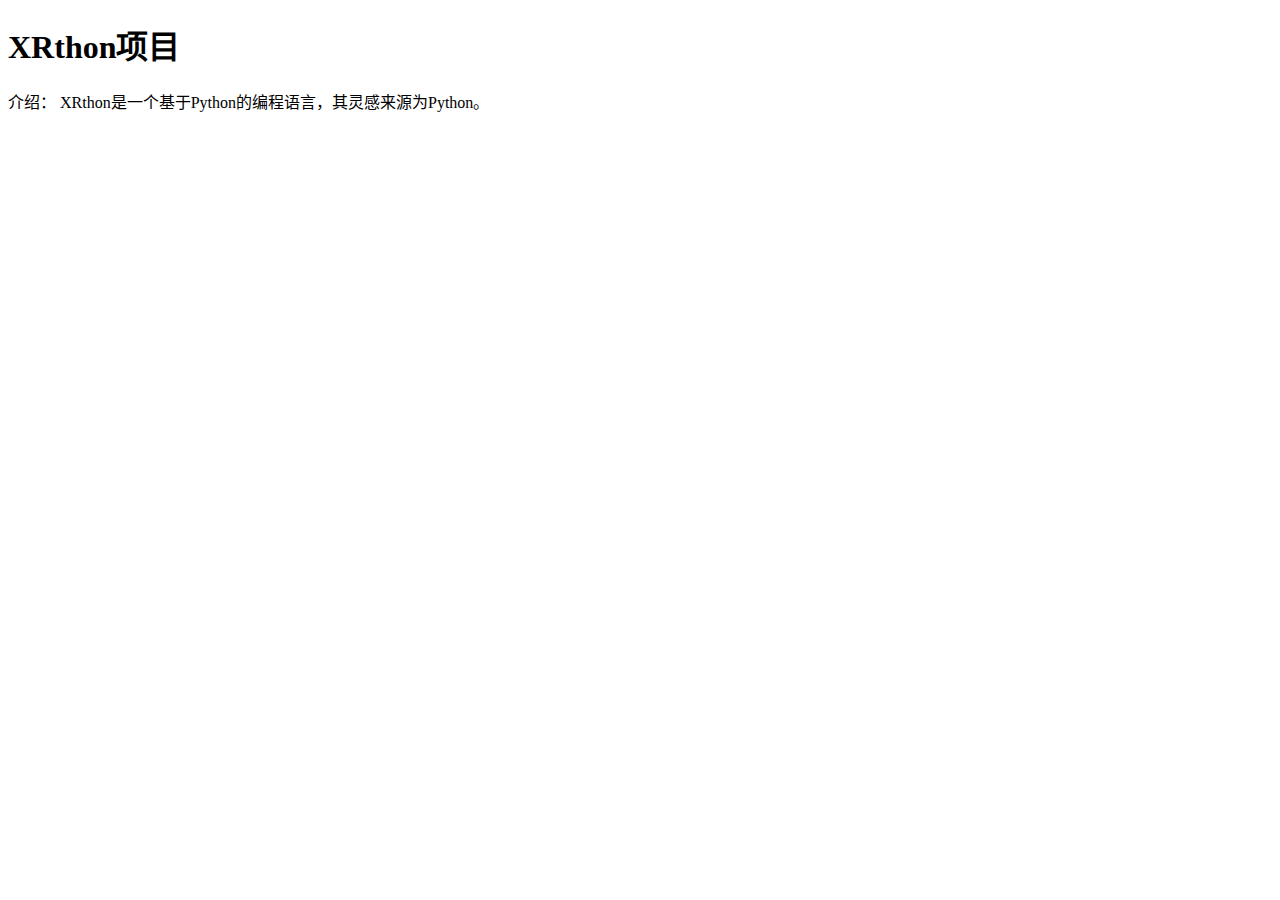
<file: index.html>
<!DOCTYPE html>
<html lang="zh-cn">
<head>
    <meta charset="UTF-8">
    <meta name="viewport" content="width=device-width, initial-scale=1.0">
    <title>XRthon项目</title>
</head>
<body>
    <h1>XRthon项目</h1>
    <div>
        <span>介绍：</span>
        <span>XRthon是一个基于Python的编程语言，其灵感来源为Python。</span>
    </div>
</body>
</html>
</file>
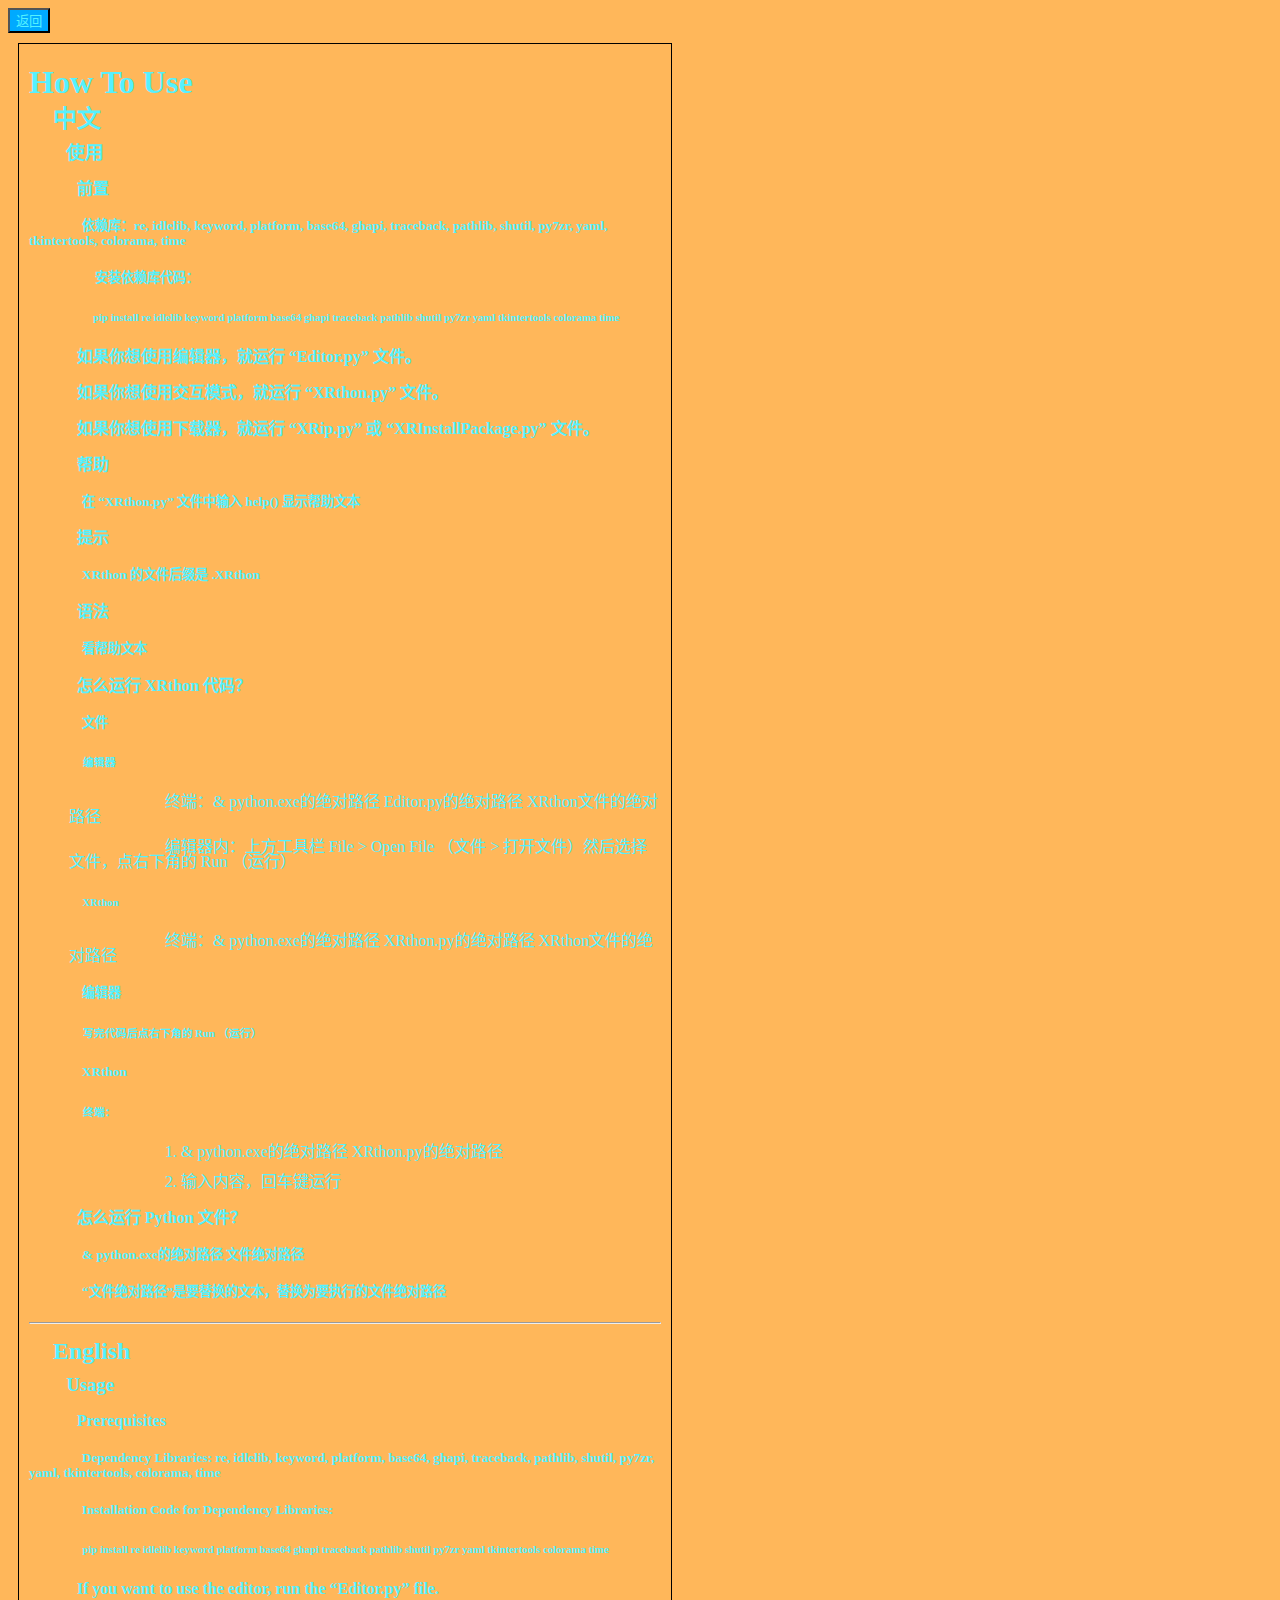
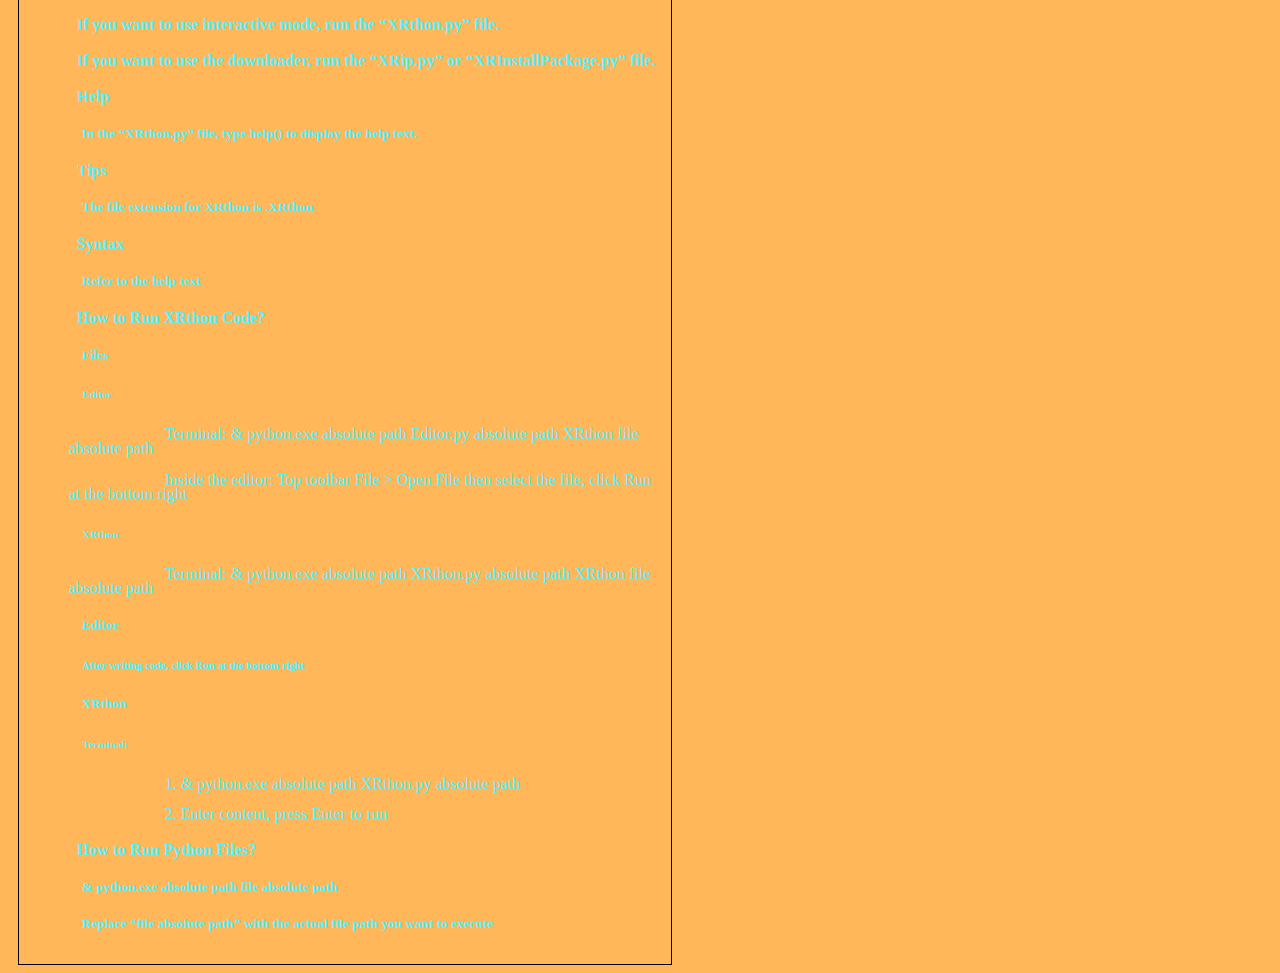
<file: HowToUse/index.html>
<!DOCTYPE html>
<html lang="zh-cn">
<head>
    <link rel="apple-touch-icon" sizes="180x180" href="/apple-touch-icon.png">
    <link rel="icon" type="image/png" sizes="32x32" href="/favicon-32x32.png">
    <link rel="icon" type="image/png" sizes="16x16" href="/favicon-16x16.png">
    <link rel="manifest" href="/site.webmanifest">
    <meta charset="UTF-8">
    <meta name="viewport" content="width=device-width, initial-scale=1.0">
    <title>XRthon HowToUse</title>
    <link rel="stylesheet" href="./css.css"></link>
</head>
<body>
    <a href="./../"><button>返回</button></a>

    <card-card>
        <h1 id="how-to-use">How To Use</h1>
        <h2 id="中文">&nbsp;&nbsp;&nbsp;&nbsp;中文</h2>
        <h3 id="使用">&nbsp;&nbsp;&nbsp;&nbsp;&nbsp;&nbsp;&nbsp;&nbsp;使用</h3>
        <h4 id="前置">&nbsp;&nbsp;&nbsp;&nbsp;&nbsp;&nbsp;&nbsp;&nbsp;&nbsp;&nbsp;&nbsp;&nbsp;前置</h4>
        <h5
        id="依赖库re-idlelib-keyword-platform-base64-ghapi-traceback-pathlib-shutil-py7zr-yaml-tkintertools-colorama-time">&nbsp;&nbsp;&nbsp;&nbsp;&nbsp;&nbsp;&nbsp;&nbsp;&nbsp;&nbsp;&nbsp;&nbsp;&nbsp;&nbsp;&nbsp;&nbsp;依赖库：re,
        idlelib, keyword, platform, base64, ghapi, traceback, pathlib, shutil,
        py7zr, yaml, tkintertools, colorama, time</h5>
        <h5 id="安装依赖库代码">&nbsp;&nbsp;&nbsp;&nbsp;&nbsp;&nbsp;&nbsp;&nbsp;&nbsp;&nbsp;&nbsp;&nbsp;&nbsp;&nbsp;&nbsp;&nbsp;&nbsp;&nbsp;&nbsp;&nbsp;安装依赖库代码：</h5>
        <h6
        id="pip-install-re-idlelib-keyword-platform-base64-ghapi-traceback-pathlib-shutil-py7zr-yaml-tkintertools-colorama-time">&nbsp;&nbsp;&nbsp;&nbsp;&nbsp;&nbsp;&nbsp;&nbsp;&nbsp;&nbsp;&nbsp;&nbsp;&nbsp;&nbsp;&nbsp;&nbsp;&nbsp;&nbsp;&nbsp;&nbsp;&nbsp;&nbsp;&nbsp;&nbsp;pip
        install re idlelib keyword platform base64 ghapi traceback pathlib
        shutil py7zr yaml tkintertools colorama time</h6>
        <h4
        id="如果你想使用编辑器就运行-editor.py-文件">&nbsp;&nbsp;&nbsp;&nbsp;&nbsp;&nbsp;&nbsp;&nbsp;&nbsp;&nbsp;&nbsp;&nbsp;如果你想使用编辑器，就运行
        “Editor.py” 文件。</h4>
        <h4
        id="如果你想使用交互模式就运行-xrthon.py-文件">&nbsp;&nbsp;&nbsp;&nbsp;&nbsp;&nbsp;&nbsp;&nbsp;&nbsp;&nbsp;&nbsp;&nbsp;如果你想使用交互模式，就运行
        “XRthon.py” 文件。</h4>
        <h4
        id="如果你想使用下载器就运行-xrip.py-或-xrinstallpackage.py-文件">&nbsp;&nbsp;&nbsp;&nbsp;&nbsp;&nbsp;&nbsp;&nbsp;&nbsp;&nbsp;&nbsp;&nbsp;如果你想使用下载器，就运行
        “XRip.py” 或 “XRInstallPackage.py” 文件。</h4>
        <h4 id="帮助">&nbsp;&nbsp;&nbsp;&nbsp;&nbsp;&nbsp;&nbsp;&nbsp;&nbsp;&nbsp;&nbsp;&nbsp;帮助</h4>
        <h5 id="在-xrthon.py-文件中输入-help-显示帮助文本">&nbsp;&nbsp;&nbsp;&nbsp;&nbsp;&nbsp;&nbsp;&nbsp;&nbsp;&nbsp;&nbsp;&nbsp;&nbsp;&nbsp;&nbsp;&nbsp;在 “XRthon.py”
        文件中输入 help() 显示帮助文本</h5>
        <h4 id="提示">&nbsp;&nbsp;&nbsp;&nbsp;&nbsp;&nbsp;&nbsp;&nbsp;&nbsp;&nbsp;&nbsp;&nbsp;提示</h4>
        <h5 id="xrthon-的文件后缀是-.xrthon">&nbsp;&nbsp;&nbsp;&nbsp;&nbsp;&nbsp;&nbsp;&nbsp;&nbsp;&nbsp;&nbsp;&nbsp;&nbsp;&nbsp;&nbsp;&nbsp;XRthon 的文件后缀是 .XRthon</h5>
        <h4 id="语法">&nbsp;&nbsp;&nbsp;&nbsp;&nbsp;&nbsp;&nbsp;&nbsp;&nbsp;&nbsp;&nbsp;&nbsp;语法</h4>
        <h5 id="看帮助文本">&nbsp;&nbsp;&nbsp;&nbsp;&nbsp;&nbsp;&nbsp;&nbsp;&nbsp;&nbsp;&nbsp;&nbsp;&nbsp;&nbsp;&nbsp;&nbsp;看帮助文本</h5>
        <h4 id="怎么运行-xrthon-代码">&nbsp;&nbsp;&nbsp;&nbsp;&nbsp;&nbsp;&nbsp;&nbsp;&nbsp;&nbsp;&nbsp;&nbsp;怎么运行 XRthon 代码？</h4>
        <h5 id="文件">&nbsp;&nbsp;&nbsp;&nbsp;&nbsp;&nbsp;&nbsp;&nbsp;&nbsp;&nbsp;&nbsp;&nbsp;&nbsp;&nbsp;&nbsp;&nbsp;文件</h5>
        <h6 id="编辑器">&nbsp;&nbsp;&nbsp;&nbsp;&nbsp;&nbsp;&nbsp;&nbsp;&nbsp;&nbsp;&nbsp;&nbsp;&nbsp;&nbsp;&nbsp;&nbsp;&nbsp;&nbsp;&nbsp;&nbsp;编辑器</h6>
        <ul>
        <p>&nbsp;&nbsp;&nbsp;&nbsp;&nbsp;&nbsp;&nbsp;&nbsp;&nbsp;&nbsp;&nbsp;&nbsp;&nbsp;&nbsp;&nbsp;&nbsp;&nbsp;&nbsp;&nbsp;&nbsp;&nbsp;&nbsp;&nbsp;&nbsp;终端：&amp; python.exe的绝对路径 Editor.py的绝对路径
        XRthon文件的绝对路径</li>
        <p>&nbsp;&nbsp;&nbsp;&nbsp;&nbsp;&nbsp;&nbsp;&nbsp;&nbsp;&nbsp;&nbsp;&nbsp;&nbsp;&nbsp;&nbsp;&nbsp;&nbsp;&nbsp;&nbsp;&nbsp;&nbsp;&nbsp;&nbsp;&nbsp;编辑器内：上方工具栏 File &gt; Open File （文件 &gt;
        打开文件）然后选择文件，点右下角的 Run （运行）</li>
        </ul>
        <h6 id="xrthon">&nbsp;&nbsp;&nbsp;&nbsp;&nbsp;&nbsp;&nbsp;&nbsp;&nbsp;&nbsp;&nbsp;&nbsp;&nbsp;&nbsp;&nbsp;&nbsp;&nbsp;&nbsp;&nbsp;&nbsp;XRthon</h6>
        <ul>
        <p>&nbsp;&nbsp;&nbsp;&nbsp;&nbsp;&nbsp;&nbsp;&nbsp;&nbsp;&nbsp;&nbsp;&nbsp;&nbsp;&nbsp;&nbsp;&nbsp;&nbsp;&nbsp;&nbsp;&nbsp;&nbsp;&nbsp;&nbsp;&nbsp;终端：&amp; python.exe的绝对路径 XRthon.py的绝对路径
        XRthon文件的绝对路径</li>
        </ul>
        <h5 id="编辑器-1">&nbsp;&nbsp;&nbsp;&nbsp;&nbsp;&nbsp;&nbsp;&nbsp;&nbsp;&nbsp;&nbsp;&nbsp;&nbsp;&nbsp;&nbsp;&nbsp;编辑器</h5>
        <h6 id="写完代码后点右下角的-run-运行">&nbsp;&nbsp;&nbsp;&nbsp;&nbsp;&nbsp;&nbsp;&nbsp;&nbsp;&nbsp;&nbsp;&nbsp;&nbsp;&nbsp;&nbsp;&nbsp;&nbsp;&nbsp;&nbsp;&nbsp;写完代码后点右下角的 Run
        （运行）</h6>
        <h5 id="xrthon-1">&nbsp;&nbsp;&nbsp;&nbsp;&nbsp;&nbsp;&nbsp;&nbsp;&nbsp;&nbsp;&nbsp;&nbsp;&nbsp;&nbsp;&nbsp;&nbsp;XRthon</h5>
        <h6 id="终端">&nbsp;&nbsp;&nbsp;&nbsp;&nbsp;&nbsp;&nbsp;&nbsp;&nbsp;&nbsp;&nbsp;&nbsp;&nbsp;&nbsp;&nbsp;&nbsp;&nbsp;&nbsp;&nbsp;&nbsp;终端：</h6>
        <ol type="1">
        <p>&nbsp;&nbsp;&nbsp;&nbsp;&nbsp;&nbsp;&nbsp;&nbsp;&nbsp;&nbsp;&nbsp;&nbsp;&nbsp;&nbsp;&nbsp;&nbsp;&nbsp;&nbsp;&nbsp;&nbsp;&nbsp;&nbsp;&nbsp;&nbsp;1. &amp; python.exe的绝对路径 XRthon.py的绝对路径</li>
        <p>&nbsp;&nbsp;&nbsp;&nbsp;&nbsp;&nbsp;&nbsp;&nbsp;&nbsp;&nbsp;&nbsp;&nbsp;&nbsp;&nbsp;&nbsp;&nbsp;&nbsp;&nbsp;&nbsp;&nbsp;&nbsp;&nbsp;&nbsp;&nbsp;2. 输入内容，回车键运行</li>
        </ol>
        <h4 id="怎么运行-python-文件">&nbsp;&nbsp;&nbsp;&nbsp;&nbsp;&nbsp;&nbsp;&nbsp;&nbsp;&nbsp;&nbsp;&nbsp;怎么运行 Python 文件？</h4>
        <h5 id="python.exe的绝对路径-文件绝对路径">&nbsp;&nbsp;&nbsp;&nbsp;&nbsp;&nbsp;&nbsp;&nbsp;&nbsp;&nbsp;&nbsp;&nbsp;&nbsp;&nbsp;&nbsp;&nbsp;&amp; python.exe的绝对路径
        文件绝对路径</h5>
        <h5
        id="文件绝对路径是要替换的文本替换为要执行的文件绝对路径">&nbsp;&nbsp;&nbsp;&nbsp;&nbsp;&nbsp;&nbsp;&nbsp;&nbsp;&nbsp;&nbsp;&nbsp;&nbsp;&nbsp;&nbsp;&nbsp;“文件绝对路径”是要替换的文本，替换为要执行的文件绝对路径</h5>
        <hr />
        <h2 id="english">&nbsp;&nbsp;&nbsp;&nbsp;English</h2>
        <h3 id="usage">&nbsp;&nbsp;&nbsp;&nbsp;&nbsp;&nbsp;&nbsp;&nbsp;Usage</h3>
        <h4 id="prerequisites">&nbsp;&nbsp;&nbsp;&nbsp;&nbsp;&nbsp;&nbsp;&nbsp;&nbsp;&nbsp;&nbsp;&nbsp;Prerequisites</h4>
        <h5
        id="dependency-libraries-re-idlelib-keyword-platform-base64-ghapi-traceback-pathlib-shutil-py7zr-yaml-tkintertools-colorama-time">&nbsp;&nbsp;&nbsp;&nbsp;&nbsp;&nbsp;&nbsp;&nbsp;&nbsp;&nbsp;&nbsp;&nbsp;&nbsp;&nbsp;&nbsp;&nbsp;Dependency
        Libraries: re, idlelib, keyword, platform, base64, ghapi, traceback,
        pathlib, shutil, py7zr, yaml, tkintertools, colorama, time</h5>
        <h5 id="installation-code-for-dependency-libraries">&nbsp;&nbsp;&nbsp;&nbsp;&nbsp;&nbsp;&nbsp;&nbsp;&nbsp;&nbsp;&nbsp;&nbsp;&nbsp;&nbsp;&nbsp;&nbsp;Installation Code
        for Dependency Libraries:</h5>
        <h6
        id="pip-install-re-idlelib-keyword-platform-base64-ghapi-traceback-pathlib-shutil-py7zr-yaml-tkintertools-colorama-time-1">&nbsp;&nbsp;&nbsp;&nbsp;&nbsp;&nbsp;&nbsp;&nbsp;&nbsp;&nbsp;&nbsp;&nbsp;&nbsp;&nbsp;&nbsp;&nbsp;&nbsp;&nbsp;&nbsp;&nbsp;pip
        install re idlelib keyword platform base64 ghapi traceback pathlib
        shutil py7zr yaml tkintertools colorama time</h6>
        <h4 id="if-you-want-to-use-the-editor-run-the-editor.py-file.">&nbsp;&nbsp;&nbsp;&nbsp;&nbsp;&nbsp;&nbsp;&nbsp;&nbsp;&nbsp;&nbsp;&nbsp;If you
        want to use the editor, run the “Editor.py” file.</h4>
        <h4 id="if-you-want-to-use-interactive-mode-run-the-xrthon.py-file.">&nbsp;&nbsp;&nbsp;&nbsp;&nbsp;&nbsp;&nbsp;&nbsp;&nbsp;&nbsp;&nbsp;&nbsp;If
        you want to use interactive mode, run the “XRthon.py” file.</h4>
        <h4
        id="if-you-want-to-use-the-downloader-run-the-xrip.py-or-xrinstallpackage.py-file.">&nbsp;&nbsp;&nbsp;&nbsp;&nbsp;&nbsp;&nbsp;&nbsp;&nbsp;&nbsp;&nbsp;&nbsp;If
        you want to use the downloader, run the “XRip.py” or
        “XRInstallPackage.py” file.</h4>
        <h4 id="help">&nbsp;&nbsp;&nbsp;&nbsp;&nbsp;&nbsp;&nbsp;&nbsp;&nbsp;&nbsp;&nbsp;&nbsp;Help</h4>
        <h5 id="in-the-xrthon.py-file-type-help-to-display-the-help-text.">&nbsp;&nbsp;&nbsp;&nbsp;&nbsp;&nbsp;&nbsp;&nbsp;&nbsp;&nbsp;&nbsp;&nbsp;&nbsp;&nbsp;&nbsp;&nbsp;In
        the “XRthon.py” file, type help() to display the help text.</h5>
        <h4 id="tips">&nbsp;&nbsp;&nbsp;&nbsp;&nbsp;&nbsp;&nbsp;&nbsp;&nbsp;&nbsp;&nbsp;&nbsp;Tips</h4>
        <h5 id="the-file-extension-for-xrthon-is-.xrthon">&nbsp;&nbsp;&nbsp;&nbsp;&nbsp;&nbsp;&nbsp;&nbsp;&nbsp;&nbsp;&nbsp;&nbsp;&nbsp;&nbsp;&nbsp;&nbsp;The file extension for
        XRthon is .XRthon</h5>
        <h4 id="syntax">&nbsp;&nbsp;&nbsp;&nbsp;&nbsp;&nbsp;&nbsp;&nbsp;&nbsp;&nbsp;&nbsp;&nbsp;Syntax</h4>
        <h5 id="refer-to-the-help-text">&nbsp;&nbsp;&nbsp;&nbsp;&nbsp;&nbsp;&nbsp;&nbsp;&nbsp;&nbsp;&nbsp;&nbsp;&nbsp;&nbsp;&nbsp;&nbsp;Refer to the help text</h5>
        <h4 id="how-to-run-xrthon-code">&nbsp;&nbsp;&nbsp;&nbsp;&nbsp;&nbsp;&nbsp;&nbsp;&nbsp;&nbsp;&nbsp;&nbsp;How to Run XRthon Code?</h4>
        <h5 id="files">&nbsp;&nbsp;&nbsp;&nbsp;&nbsp;&nbsp;&nbsp;&nbsp;&nbsp;&nbsp;&nbsp;&nbsp;&nbsp;&nbsp;&nbsp;&nbsp;Files</h5>
        <h6 id="editor">&nbsp;&nbsp;&nbsp;&nbsp;&nbsp;&nbsp;&nbsp;&nbsp;&nbsp;&nbsp;&nbsp;&nbsp;&nbsp;&nbsp;&nbsp;&nbsp;&nbsp;&nbsp;&nbsp;&nbsp;Editor</h6>
        <ul>
        <p>&nbsp;&nbsp;&nbsp;&nbsp;&nbsp;&nbsp;&nbsp;&nbsp;&nbsp;&nbsp;&nbsp;&nbsp;&nbsp;&nbsp;&nbsp;&nbsp;&nbsp;&nbsp;&nbsp;&nbsp;&nbsp;&nbsp;&nbsp;&nbsp;Terminal: &amp; python.exe absolute path Editor.py absolute path
        XRthon file absolute path</li>
        <p>&nbsp;&nbsp;&nbsp;&nbsp;&nbsp;&nbsp;&nbsp;&nbsp;&nbsp;&nbsp;&nbsp;&nbsp;&nbsp;&nbsp;&nbsp;&nbsp;&nbsp;&nbsp;&nbsp;&nbsp;&nbsp;&nbsp;&nbsp;&nbsp;Inside the editor: Top toolbar File &gt; Open File then select the
        file, click Run at the bottom right</li>
        </ul>
        <h6 id="xrthon-2">&nbsp;&nbsp;&nbsp;&nbsp;&nbsp;&nbsp;&nbsp;&nbsp;&nbsp;&nbsp;&nbsp;&nbsp;&nbsp;&nbsp;&nbsp;&nbsp;&nbsp;&nbsp;&nbsp;&nbsp;XRthon</h6>
        <ul>
        <p>&nbsp;&nbsp;&nbsp;&nbsp;&nbsp;&nbsp;&nbsp;&nbsp;&nbsp;&nbsp;&nbsp;&nbsp;&nbsp;&nbsp;&nbsp;&nbsp;&nbsp;&nbsp;&nbsp;&nbsp;&nbsp;&nbsp;&nbsp;&nbsp;Terminal: &amp; python.exe absolute path XRthon.py absolute path
        XRthon file absolute path</li>
        </ul>
        <h5 id="editor-1">&nbsp;&nbsp;&nbsp;&nbsp;&nbsp;&nbsp;&nbsp;&nbsp;&nbsp;&nbsp;&nbsp;&nbsp;&nbsp;&nbsp;&nbsp;&nbsp;Editor</h5>
        <h6 id="after-writing-code-click-run-at-the-bottom-right">&nbsp;&nbsp;&nbsp;&nbsp;&nbsp;&nbsp;&nbsp;&nbsp;&nbsp;&nbsp;&nbsp;&nbsp;&nbsp;&nbsp;&nbsp;&nbsp;&nbsp;&nbsp;&nbsp;&nbsp;After writing
        code, click Run at the bottom right</h6>
        <h5 id="xrthon-3">&nbsp;&nbsp;&nbsp;&nbsp;&nbsp;&nbsp;&nbsp;&nbsp;&nbsp;&nbsp;&nbsp;&nbsp;&nbsp;&nbsp;&nbsp;&nbsp;XRthon</h5>
        <h6 id="terminal">&nbsp;&nbsp;&nbsp;&nbsp;&nbsp;&nbsp;&nbsp;&nbsp;&nbsp;&nbsp;&nbsp;&nbsp;&nbsp;&nbsp;&nbsp;&nbsp;&nbsp;&nbsp;&nbsp;&nbsp;Terminal:</h6>
        <ol type="1">
        <p>&nbsp;&nbsp;&nbsp;&nbsp;&nbsp;&nbsp;&nbsp;&nbsp;&nbsp;&nbsp;&nbsp;&nbsp;&nbsp;&nbsp;&nbsp;&nbsp;&nbsp;&nbsp;&nbsp;&nbsp;&nbsp;&nbsp;&nbsp;&nbsp;1. &amp; python.exe absolute path XRthon.py absolute path</li>
        <p>&nbsp;&nbsp;&nbsp;&nbsp;&nbsp;&nbsp;&nbsp;&nbsp;&nbsp;&nbsp;&nbsp;&nbsp;&nbsp;&nbsp;&nbsp;&nbsp;&nbsp;&nbsp;&nbsp;&nbsp;&nbsp;&nbsp;&nbsp;&nbsp;2. Enter content, press Enter to run</li>
        </ol>
        <h4 id="how-to-run-python-files">&nbsp;&nbsp;&nbsp;&nbsp;&nbsp;&nbsp;&nbsp;&nbsp;&nbsp;&nbsp;&nbsp;&nbsp;How to Run Python Files?</h4>
        <h5 id="python.exe-absolute-path-file-absolute-path">&nbsp;&nbsp;&nbsp;&nbsp;&nbsp;&nbsp;&nbsp;&nbsp;&nbsp;&nbsp;&nbsp;&nbsp;&nbsp;&nbsp;&nbsp;&nbsp;&amp; python.exe
        absolute path file absolute path</h5>
        <h5
        id="replace-file-absolute-path-with-the-actual-file-path-you-want-to-execute">&nbsp;&nbsp;&nbsp;&nbsp;&nbsp;&nbsp;&nbsp;&nbsp;&nbsp;&nbsp;&nbsp;&nbsp;&nbsp;&nbsp;&nbsp;&nbsp;Replace
        “file absolute path” with the actual file path you want to execute</h5>
    </card-card>
</body>
</html>
</file>
<file: HowToUse/css.css>
body {
  background-color: #ffb75a;
}
or-bar {
  display: inline-flexbox;
  margin-top: -20px;
  padding: 10px;
  height: 10px;
  background-color: #ffffff;
}
button {
  background-color: #00aaff;
}
button:hover {
  background-color: #60caff;
}
button:active {
  background-color: #005783;
}
or-bar button {
  color: #00aaff;
  background-color: rgba(0, 0, 0, 0);
  border: 0;
  height: 0;
}
or-bar button:hover {
  background-color: #96ffcc;
}
* {
  color: #55f1ff;
}
.fksj {
  margin-inline-start: 2em;
}
te-ct {
  display: block;
}
te-ct :nth-child(2) {
  margin-inline-start: 2em;
}
card-pretty {
  display: block;
  width: 300px;
  margin: 0 auto;
  color: #333;
  line-height: 1.8;
  border-radius: 23px;
  background: repeating-linear-gradient(-45deg, #ff4d20 0px 10px, #fff 10px 20px, #00a6ff 20px 30px, #fff 30px 40px) -23px -23px/200% 200%;
  padding: 10px;
  transition: 0.23s;
}
card-pretty:hover {
  background-position: 0 0;
}
card-pretty content-pretty {
  display: block;
  background: #fff;
  border-radius: 23px;
  text-align: center;
  background: linear-gradient(-45deg, #ff2020, #006eff);
}
img.logo {
  width: 30px;
  height: 15px;
}
s-c {
  display: inline-flex;
}
s-c * {
  display: inline-flexbox;
}
s-v {
  display: block;
}
card-card{
  display: block;
  padding: 10px;
  border: 1px solid rgb(0, 0, 0);
  margin-inline-start: 10px;
  margin-block-start: 10px;
  line-height: 2ex;
  width: 50%;
}
.loading {
  width: 150px;
  height: 150px;
  margin: 50px auto;
  position: relative;
  border-radius: 50%;
  outline: 10x solid #fff;
}
.loading .dot {
  position: absolute;
  left: 50%;
  top: 50%;
  width: 10px;
  height: 10px;
  margin-left: -10px / 2 !important;
  margin-top: -10px / 2 !important;
  background: red;
}
.dot:nth-child(1) {
  transform: rotate(360deg / 36 * 1) translateY(-150px/2) !important;
}
.dot:nth-child(2) {
  transform: rotate(360deg / 36 * 2) translateY(-150px/2) !important;
}
.dot:nth-child(3) {
  transform: rotate(360deg / 36 * 3) translateY(-150px/2) !important;
}
.dot:nth-child(4) {
  transform: rotate(360deg / 36 * 4) translateY(-150px/2) !important;
}
.dot:nth-child(5) {
  transform: rotate(360deg / 36 * 5) translateY(-150px/2) !important;
}
.dot:nth-child(6) {
  transform: rotate(360deg / 36 * 6) translateY(-150px/2) !important;
}
.dot:nth-child(7) {
  transform: rotate(360deg / 36 * 7) translateY(-150px/2) !important;
}
.dot:nth-child(8) {
  transform: rotate(360deg / 36 * 8) translateY(-150px/2) !important;
}
.dot:nth-child(9) {
  transform: rotate(360deg / 36 * 9) translateY(-150px/2) !important;
}
.dot:nth-child(10) {
  transform: rotate(360deg / 36 * 10) translateY(-150px/2) !important;
}
.dot:nth-child(11) {
  transform: rotate(360deg / 36 * 11) translateY(-150px/2) !important;
}
.dot:nth-child(12) {
  transform: rotate(360deg / 36 * 12) translateY(-150px/2) !important;
}
.dot:nth-child(13) {
  transform: rotate(360deg / 36 * 13) translateY(-150px/2) !important;
}
.dot:nth-child(14) {
  transform: rotate(360deg / 36 * 14) translateY(-150px/2) !important;
}
.dot:nth-child(15) {
  transform: rotate(360deg / 36 * 15) translateY(-150px/2) !important;
}
.dot:nth-child(16) {
  transform: rotate(360deg / 36 * 16) translateY(-150px/2) !important;
}
.dot:nth-child(17) {
  transform: rotate(360deg / 36 * 17) translateY(-150px/2) !important;
}
.dot:nth-child(18) {
  transform: rotate(360deg / 36 * 18) translateY(-150px/2) !important;
}
.dot:nth-child(19) {
  transform: rotate(360deg / 36 * 19) translateY(-150px/2) !important;
}
.dot:nth-child(20) {
  transform: rotate(360deg / 36 * 20) translateY(-150px/2) !important;
}
.dot:nth-child(21) {
  transform: rotate(360deg / 36 * 21) translateY(-150px/2) !important;
}
.dot:nth-child(22) {
  transform: rotate(360deg / 36 * 22) translateY(-150px/2) !important;
}
.dot:nth-child(23) {
  transform: rotate(360deg / 36 * 23) translateY(-150px/2) !important;
}
.dot:nth-child(24) {
  transform: rotate(360deg / 36 * 24) translateY(-150px/2) !important;
}
.dot:nth-child(25) {
  transform: rotate(360deg / 36 * 25) translateY(-150px/2) !important;
}
.dot:nth-child(26) {
  transform: rotate(360deg / 36 * 26) translateY(-150px/2) !important;
}
.dot:nth-child(27) {
  transform: rotate(360deg / 36 * 27) translateY(-150px/2) !important;
}
.dot:nth-child(28) {
  transform: rotate(360deg / 36 * 28) translateY(-150px/2) !important;
}
.dot:nth-child(29) {
  transform: rotate(360deg / 36 * 29) translateY(-150px/2) !important;
}
.dot:nth-child(30) {
  transform: rotate(360deg / 36 * 30) translateY(-150px/2) !important;
}
.dot:nth-child(31) {
  transform: rotate(360deg / 36 * 31) translateY(-150px/2) !important;
}
.dot:nth-child(32) {
  transform: rotate(360deg / 36 * 32) translateY(-150px/2) !important;
}
.dot:nth-child(33) {
  transform: rotate(360deg / 36 * 33) translateY(-150px/2) !important;
}
.dot:nth-child(34) {
  transform: rotate(360deg / 36 * 34) translateY(-150px/2) !important;
}
.dot:nth-child(35) {
  transform: rotate(360deg / 36 * 35) translateY(-150px/2) !important;
}
.dot:nth-child(36) {
  transform: rotate(360deg / 36 * 36) translateY(-150px/2) !important;
}
</file>
